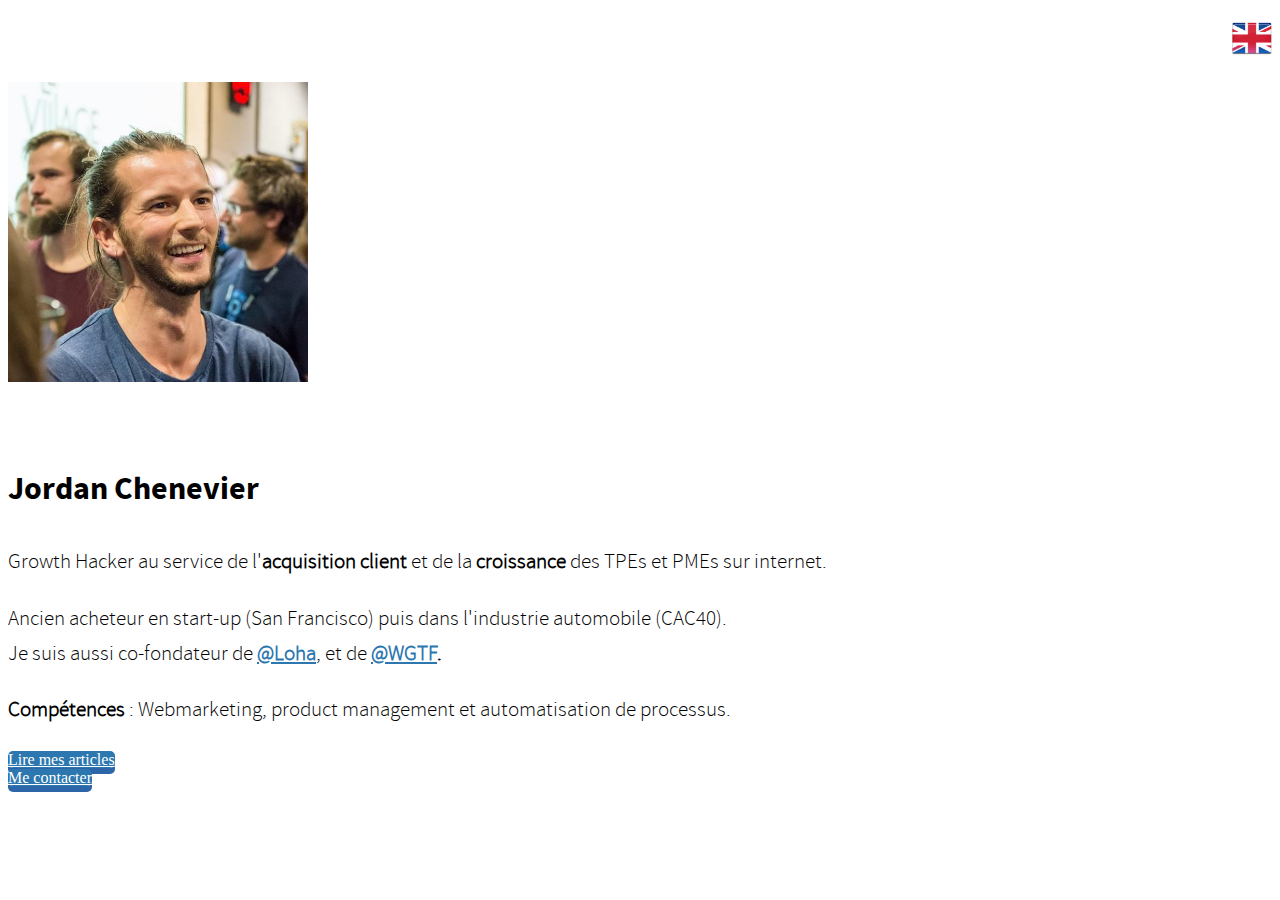
<file: index.html>
<!DOCTYPE html>
<html lang="fr">
<head>
	<!-- Required meta tags -->
    <meta charset="utf-8">
    <meta name="viewport" content="width=device-width, initial-scale=1, shrink-to-fit=no">

    <!-- Personal & Bootstrap CSS -->
    <link rel="stylesheet" type="text/css" href="style.css">
    <link rel="stylesheet" href="https://maxcdn.bootstrapcdn.com/bootstrap/4.0.0-beta.2/css/bootstrap.min.css" integrity="sha384-PsH8R72JQ3SOdhVi3uxftmaW6Vc51MKb0q5P2rRUpPvrszuE4W1povHYgTpBfshb" crossorigin="anonymous">
	
	<!-- Title -->
	<title>Jordan Chenevier | Acquisition et croissance</title>
	<meta name="description" content="Surfers-co is your go-to place whenever you want to purchase boards, accessories or to know a little bit more about how to catch waves." />

	<!-- Open Graph data -->
	<meta property="og:title" content="Jordan Chenevier | Acquisition et croissance"/>
	<meta property="og:type" content="jordanchenevier.com"/>
	<meta property="og:url" content="https://jordanchenevier.com/"/>
	<meta property="og:image" content="img/jordan-chenevier.jpg"/>
	<meta property="og:description" content="Growth Hacker au service de l'acquisiton et de la croissance des TPEs et PMEs sur internet."/>

	<!-- Favicon -->
	<link rel="apple-touch-icon" sizes="76x76" href="images/apple-touch-icon.png">
	<link rel="icon" type="image/png" sizes="32x32" href="images/favicon/favicon-32x32.png">
	<link rel="icon" type="image/png" sizes="16x16" href="images/favicon@/favicon-16x16.png">
	<link rel="manifest" href="images/favicon@/site.webmanifest">
	<link rel="mask-icon" href="images/favicon@/safari-pinned-tab.svg" color="#5bbad5">
	<meta name="msapplication-TileColor" content="#da532c">
	<meta name="theme-color" content="#ffffff">
</head>
<body>
	<div class="container col-md-12" id="divLanguage"><a href="/english.html" id="language"><img src="images/english.png" id="drapeau"></a></div>
	<div class="container-fluid col-md-12 row align-items-center">

		<!-- Photo perso -->
		<div class="col-lg-4 col-md-12">
			<img src="images/jordan-chenevier.jpg" class="img-fluid mx-auto d-block rounded-circle" alt="Jordan Chenevier" id="img-perso">
		</div>

		<div class="col-lg-8 col-md-12">
			<div class="container" id="about">
				
				<!-- About -->
				<div class="container">
					<div class="row justify-content-start">
						<h1 id="titre">Jordan Chenevier</h1>
						<a target="_blank" href="https://www.linkedin.com/in/jordanchenevier/"><img class="d-none d-md-block social" src="images/linkedin.png" id="linkedin"></a>
						<a target="_blank" href="https://github.com/jordanchenevier"><img class="d-none d-md-block social" src="images/github.png" id="github"></a>
						<a target="_blank" href="https://angel.co/jordan-chenevier"><img class="d-none d-md-block social" src="images/angellist.png" id="angellist"></a>
					</div>
				</div>
				<div>
					<p>Growth Hacker au service de l'<b>acquisition client</b> et de la <b>croissance</b> des TPEs et PMEs sur internet.</p>
					<p>Ancien acheteur en start-up (San Francisco) puis dans l'industrie automobile (CAC40).</br>Je suis aussi co-fondateur de <b><a target="_blank" href="https://beta.loha.fr" id="loha">@Loha</a></b>, et de <b><a target="_blank" href="http://wgtf.fr" id="wgtf">@WGTF</a>.</b></p>
					<p><b>Compétences</b> : Webmarketing, product management et automatisation de processus.</p>
				</div>

				<!-- Articles/contacts -->
				<div class="row justify-content-start">
					<div class="col-lg-3 col-md-4 col-sm-12" id="articles"><a target="_blank" role="button" href="https://medium.com/jordan-chenevier-blog" class="contact btn">Lire mes articles</a></div>
					<div class="col-lg-3 col-md-4 col-sm-12"><a role="button" href="mailto:jordan@jordanchenevier.com?Subject=Bonjour Jordan!" class="contact btn">Me contacter</a></div>
				</div>
			</div>
		</div>
	</div>

	<!-- <script src="main.js"></script> -->
</body>
</html>
</file>
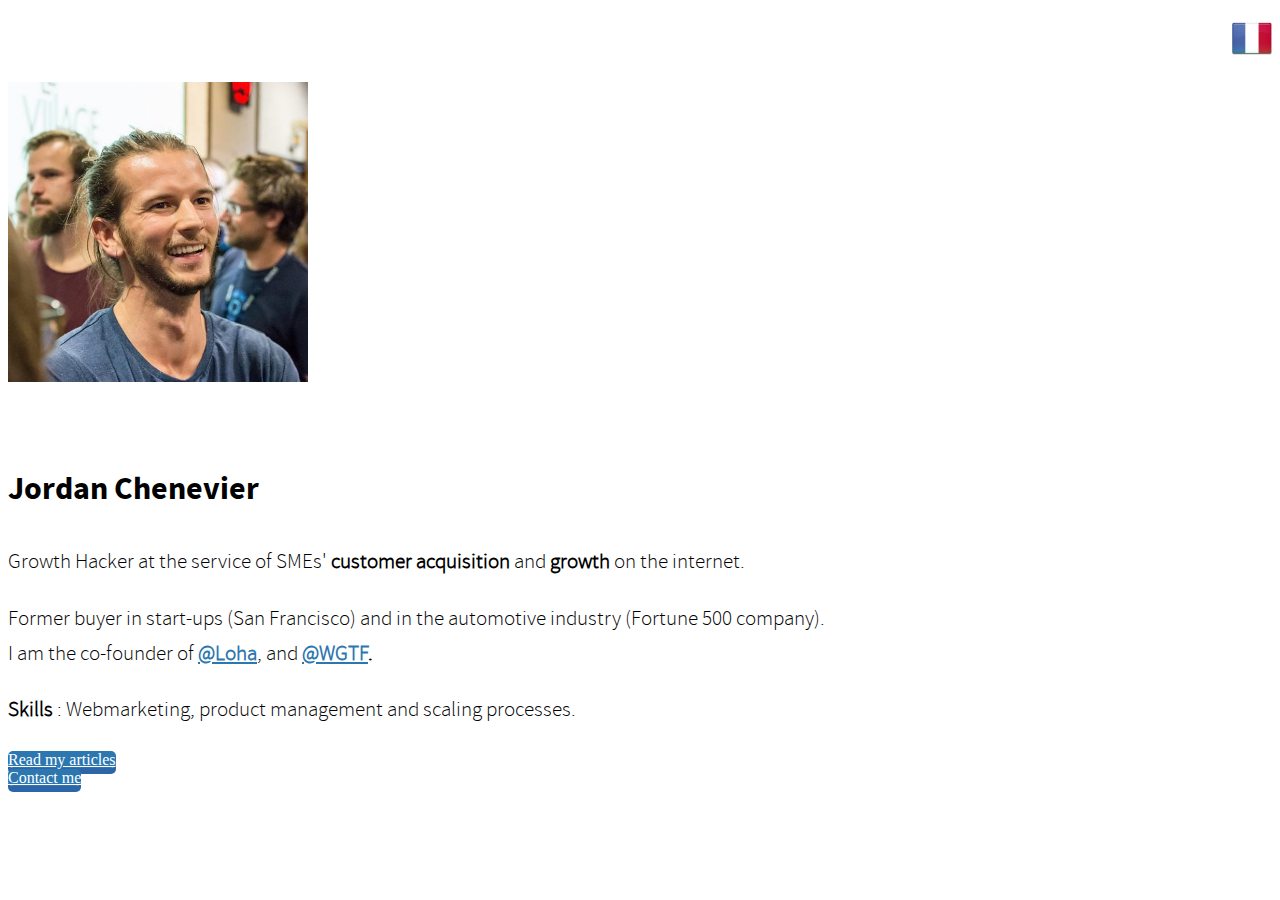
<file: english.html>
<!DOCTYPE html>
<html lang="fr">
<head>
	<!-- Required meta tags -->
    <meta charset="utf-8">
    <meta name="viewport" content="width=device-width, initial-scale=1, shrink-to-fit=no">

    <!-- Personal & Bootstrap CSS -->
    <link rel="stylesheet" type="text/css" href="style.css">
    <link rel="stylesheet" href="https://maxcdn.bootstrapcdn.com/bootstrap/4.0.0-beta.2/css/bootstrap.min.css" integrity="sha384-PsH8R72JQ3SOdhVi3uxftmaW6Vc51MKb0q5P2rRUpPvrszuE4W1povHYgTpBfshb" crossorigin="anonymous">
	
	<!-- Title -->
	<title>Jordan Chenevier | Acquisition et croissance</title>
	<meta name="description" content="Surfers-co is your go-to place whenever you want to purchase boards, accessories or to know a little bit more about how to catch waves." />

	<!-- Open Graph data -->
	<meta property="og:title" content="Jordan Chenevier | Acquisition et croissance"/>
	<meta property="og:type" content="jordanchenevier.com"/>
	<meta property="og:url" content="https://jordanchenevier.com/"/>
	<meta property="og:image" content="img/jordan-chenevier.jpg"/>
	<meta property="og:description" content="Growth Hacker au service de l'acquisiton et de la croissance des TPEs et PMEs sur internet."/>

	<!-- Favicon -->
	<link rel="apple-touch-icon" sizes="76x76" href="images/apple-touch-icon.png">
	<link rel="icon" type="image/png" sizes="32x32" href="images/favicon/favicon-32x32.png">
	<link rel="icon" type="image/png" sizes="16x16" href="images/favicon@/favicon-16x16.png">
	<link rel="manifest" href="images/favicon@/site.webmanifest">
	<link rel="mask-icon" href="images/favicon@/safari-pinned-tab.svg" color="#5bbad5">
	<meta name="msapplication-TileColor" content="#da532c">
	<meta name="theme-color" content="#ffffff">
</head>
<body>
	<div class="container col-md-12" id="divLanguage"><a href="/index.html" id="language"><img src="images/french.jpeg" id="drapeau"></a></div>
	<div class="container-fluid col-md-12 row align-items-center">

		<!-- Photo perso -->
		<div class="col-lg-4 col-md-12">
			<img src="images/jordan-chenevier.jpg" class="img-fluid mx-auto d-block rounded-circle" alt="Jordan Chenevier" id="img-perso">
		</div>

		<div class="col-lg-8 col-md-12">
			<div class="container" id="about">
				
				<!-- About -->
				<div class="container">
					<div class="row justify-content-start">
						<h1 id="titre">Jordan Chenevier</h1>
						<a target="_blank" href="https://www.linkedin.com/in/jordanchenevier/"><img class="d-none d-md-block social" src="images/linkedin.png" id="linkedin"></a>
						<a target="_blank" href="https://github.com/jordanchenevier"><img class="d-none d-md-block social" src="images/github.png" id="github"></a>
						<a target="_blank" href="https://angel.co/jordan-chenevier"><img class="d-none d-md-block social" src="images/angellist.png" id="angellist"></a>
					</div>
				</div>
				<div>
					<p>Growth Hacker at the service of SMEs' <b>customer acquisition</b> and <b>growth</b> on the internet.</p>
					<p>Former buyer in start-ups (San Francisco) and in the automotive industry (Fortune 500 company).</br>I am the co-founder of <b><a target="_blank" href="https://beta.loha.fr" id="loha">@Loha</a></b>, and <b><a target="_blank" href="http://wgtf.fr" id="wgtf">@WGTF</a>.</b></p>
					<p><b>Skills</b> : Webmarketing, product management and scaling processes.</p>
				</div>

				<!-- Articles/contacts -->
				<div class="row justify-content-start">
					<div class="col-lg-3 col-md-4 col-sm-12" id="articles"><a target="_blank" role="button" href="https://medium.com/jordan-chenevier-blog" class="contact btn">Read my articles</a></div>
					<div class="col-lg-3 col-md-4 col-sm-12"><a role="button" href="mailto:jordan@jordanchenevier.com?Subject=Bonjour Jordan!" class="contact btn">Contact me</a></div>
				</div>
			</div>
		</div>
	</div>

	<!-- <script src="main.js"></script> -->
</body>
</html>
</file>
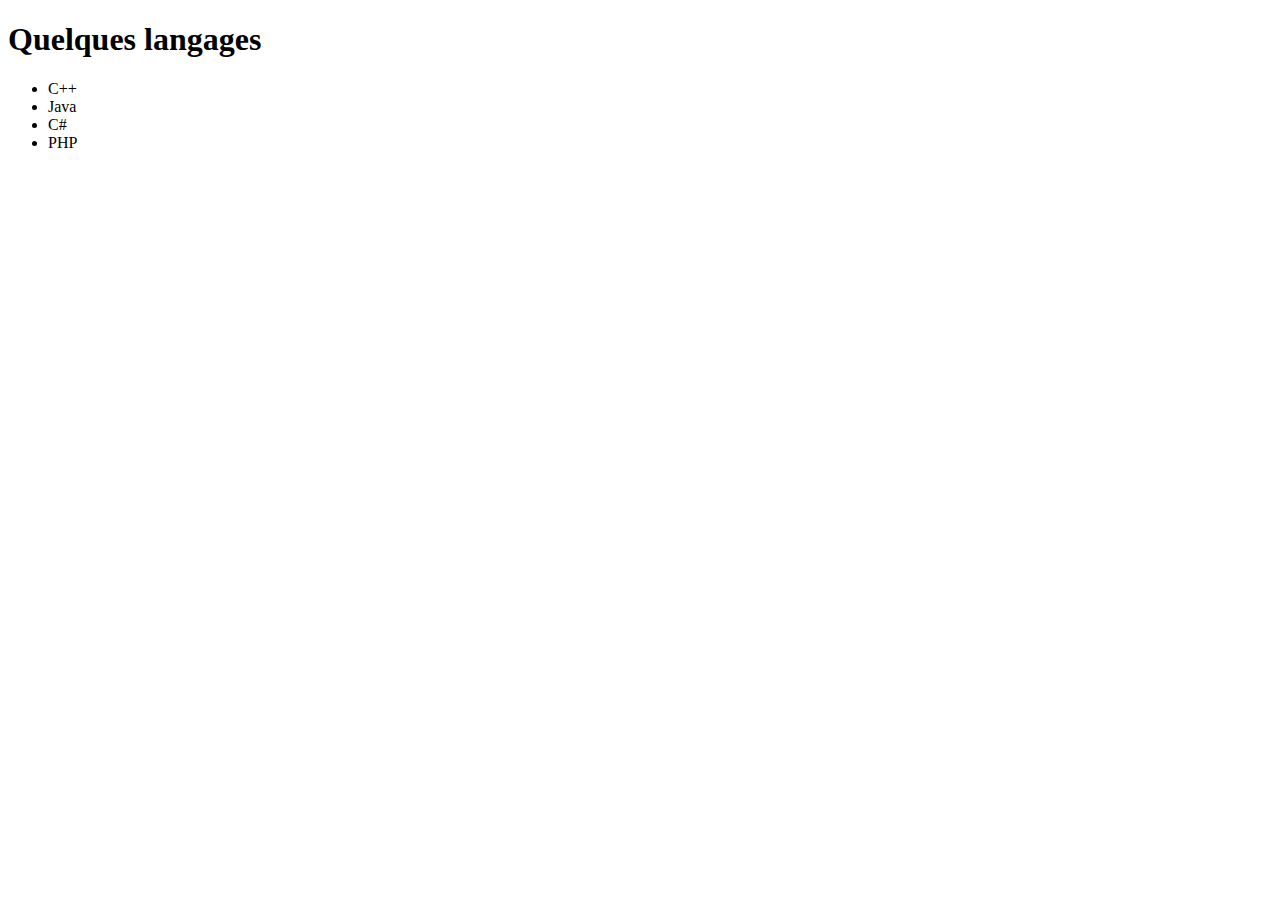
<file: images/Interroger un serveur web.htm>
<!DOCTYPE html>
<!-- saved from url=(0091)file:///Users/jordanchenevier/Dropbox/Perso/OpenClassRoom/js-web/chapitre_8/html/cours.html -->
<html><head><meta http-equiv="Content-Type" content="text/html; charset=UTF-8">
    
    <title>Interroger un serveur web</title>
</head>

<body>
    <h1>Quelques langages</h1>
    <ul id="langages">
    <li>C++</li><li>Java</li><li>C#</li><li>PHP
</li></ul>

    <script src="./Interroger un serveur web_files/ajax.js"></script>
    <script src="./Interroger un serveur web_files/cours.js"></script>


</body></html>
</file>
<file: style.css>
@font-face {
    font-family: 'source_sans_problack';
    src: url('fonts/sourcesanspro-black-webfont.woff2') format('woff2'),
         url('fonts/sourcesanspro-black-webfont.woff') format('woff');
    font-weight: normal;
    font-style: normal;
}

@font-face {
    font-family: 'source_sans_problack_italic';
    src: url('fonts/sourcesanspro-blackitalic-webfont.woff2') format('woff2'),
         url('fonts/sourcesanspro-blackitalic-webfont.woff') format('woff');
    font-weight: normal;
    font-style: normal;
}

@font-face {
    font-family: 'source_sans_probold';
    src: url('fonts/sourcesanspro-bold-webfont.woff2') format('woff2'),
         url('fonts/sourcesanspro-bold-webfont.woff') format('woff');
    font-weight: normal;
    font-style: normal;
}

@font-face {
    font-family: 'source_sans_probold_italic';
    src: url('fonts/sourcesanspro-bolditalic-webfont.woff2') format('woff2'),
         url('fonts/sourcesanspro-bolditalic-webfont.woff') format('woff');
    font-weight: normal;
    font-style: normal;
}

@font-face {
    font-family: 'source_sans_proextralight';
    src: url('fonts/sourcesanspro-extralight-webfont.woff2') format('woff2'),
         url('fonts/sourcesanspro-extralight-webfont.woff') format('woff');
    font-weight: normal;
    font-style: normal;
}

@font-face {
    font-family: 'source_sans_proXLtIt';
    src: url('fonts/sourcesanspro-extralightitalic-webfont.woff2') format('woff2'),
         url('fonts/sourcesanspro-extralightitalic-webfont.woff') format('woff');
    font-weight: normal;
    font-style: normal;
}

@font-face {
    font-family: 'source_sans_proitalic';
    src: url('fonts/sourcesanspro-italic-webfont.woff2') format('woff2'),
         url('fonts/sourcesanspro-italic-webfont.woff') format('woff');
    font-weight: normal;
    font-style: normal;
}

@font-face {
    font-family: 'source_sans_prolight';
    src: url('fonts/sourcesanspro-light-webfont.woff2') format('woff2'),
         url('fonts/sourcesanspro-light-webfont.woff') format('woff');
    font-weight: normal;
    font-style: normal;
}

@font-face {
    font-family: 'source_sans_prolight_italic';
    src: url('fonts/sourcesanspro-lightitalic-webfont.woff2') format('woff2'),
         url('fonts/sourcesanspro-lightitalic-webfont.woff') format('woff');
    font-weight: normal;
    font-style: normal;
}

@font-face {
    font-family: 'source_sans_proregular';
    src: url('fonts/sourcesanspro-regular-webfont.woff2') format('woff2'),
         url('fonts/sourcesanspro-regular-webfont.woff') format('woff');
    font-weight: normal;
    font-style: normal;
}

@font-face {
    font-family: 'source_sans_prosemibold';
    src: url('fonts/sourcesanspro-semibold-webfont.woff2') format('woff2'),
         url('fonts/sourcesanspro-semibold-webfont.woff') format('woff');
    font-weight: normal;
    font-style: normal;
}

@font-face {
    font-family: 'source_sans_proSBdIt';
    src: url('fonts/sourcesanspro-semibolditalic-webfont.woff2') format('woff2'),
         url('fonts/sourcesanspro-semibolditalic-webfont.woff') format('woff');
    font-weight: normal;
    font-style: normal;
}

html, body {
    height: 95%;
}

.container-fluid {
    margin: 0 auto;
    height: 100%;
    padding: 20px 0;

    -moz-box-sizing: border-box;
    -webkit-box-sizing: border-box;
    box-sizing: border-box;
}

h1 {
    font-family: 'source_sans_probold' !important;
    margin-bottom: 30px !important;
    margin-right: 50px;
}

p {
    font-family: 'source_sans_prolight' !important;
    font-size: 1.3em;
    line-height: 1.7em;
}

a:focus, button:focus {
    outline: none !important;
}

#drapeau {
    width: 40px;
    height: 40px;
    margin-top: 10px;
}

#divLanguage {
    text-align: right;
}

#loha, #wgtf {
    color: #2c77b0 !important;
}

#img-perso {
    width: 300px;
    height: 300px;
    transition: box-shadow 0.3s;
    margin-bottom: 60px;
}

#img-perso:hover {
    -moz-box-shadow: 0px 0px 40px -10px #656565;
    -webkit-box-shadow: 0px 0px 40px -10px #656565;
    -o-box-shadow: 0px 0px 40px -10px #656565;
    box-shadow: 0px 0px 40px -10px #656565;
    filter:progid:DXImageTransform.Microsoft.Shadow(color=#656565, Direction=NaN, Strength=40);
}

.social {
    display: none !important;
}

#linkedin, #github, #messenger, #twitter, #gmail, #phone {
    width: 40px;
    height: 40px;
    margin-right: 40px;
}

#angellist {
    width: 30px !important;
    height: 40px;
}

.btn {
    margin-top: 10px;
    position: relative;
    border-radius: 5px;
    background: #2c77b0;
    box-shadow: 0 6px #2d66a8;
    transition: none !important;
    /*width: 160px;   */
}

.btn:hover {
    top: 2px;
    box-shadow: 0 4px #2d66a8;
}

.contact {
    color: white !important;
    cursor: default;
}

.contact:hover {
    text-decoration: none;
    color: white;
}
</file>
